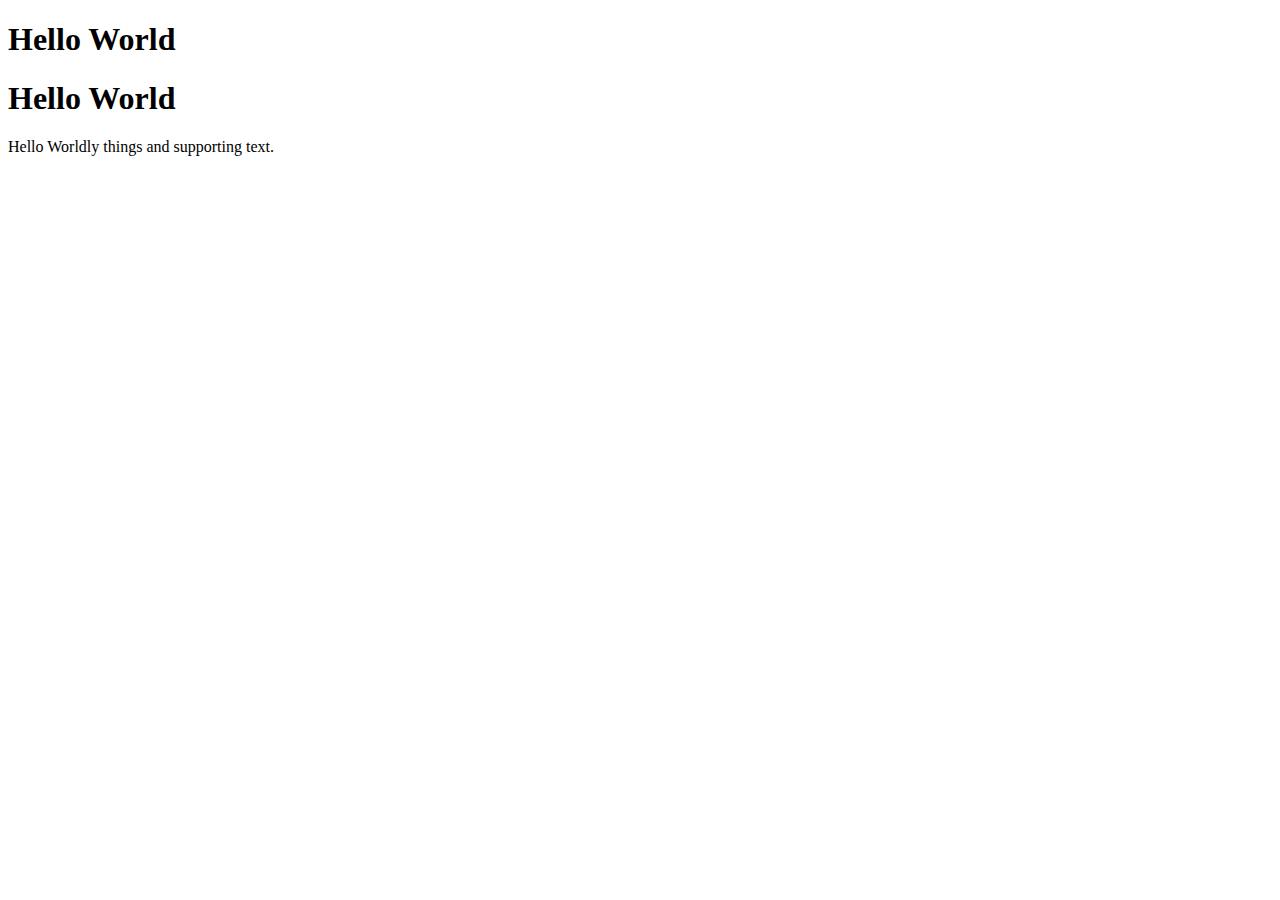
<file: Session1/fullTimerDemo/index.html>
<!DOCTYPE html>
<html lang="en">
<head>
    <meta charset="UTF-8">
    <meta name="viewport" content="width=device-width, initial-scale=1.0">
    <meta http-equiv="X-UA-Compatible" content="ie=edge">
    <title>jQuery Demo</title>
    <script
    src="http://code.jquery.com/jquery-3.3.1.js"
    integrity="sha256-2Kok7MbOyxpgUVvAk/HJ2jigOSYS2auK4Pfzbm7uH60="
    crossorigin="anonymous"></script>
</head>
<body>
    <h1>Hello World</h1>
    <h1 id="target">Hello World</h1>
    <p>Hello Worldly things and supporting text.</p>
    <script src="script.js"></script>
</body>
</html>
</file>
